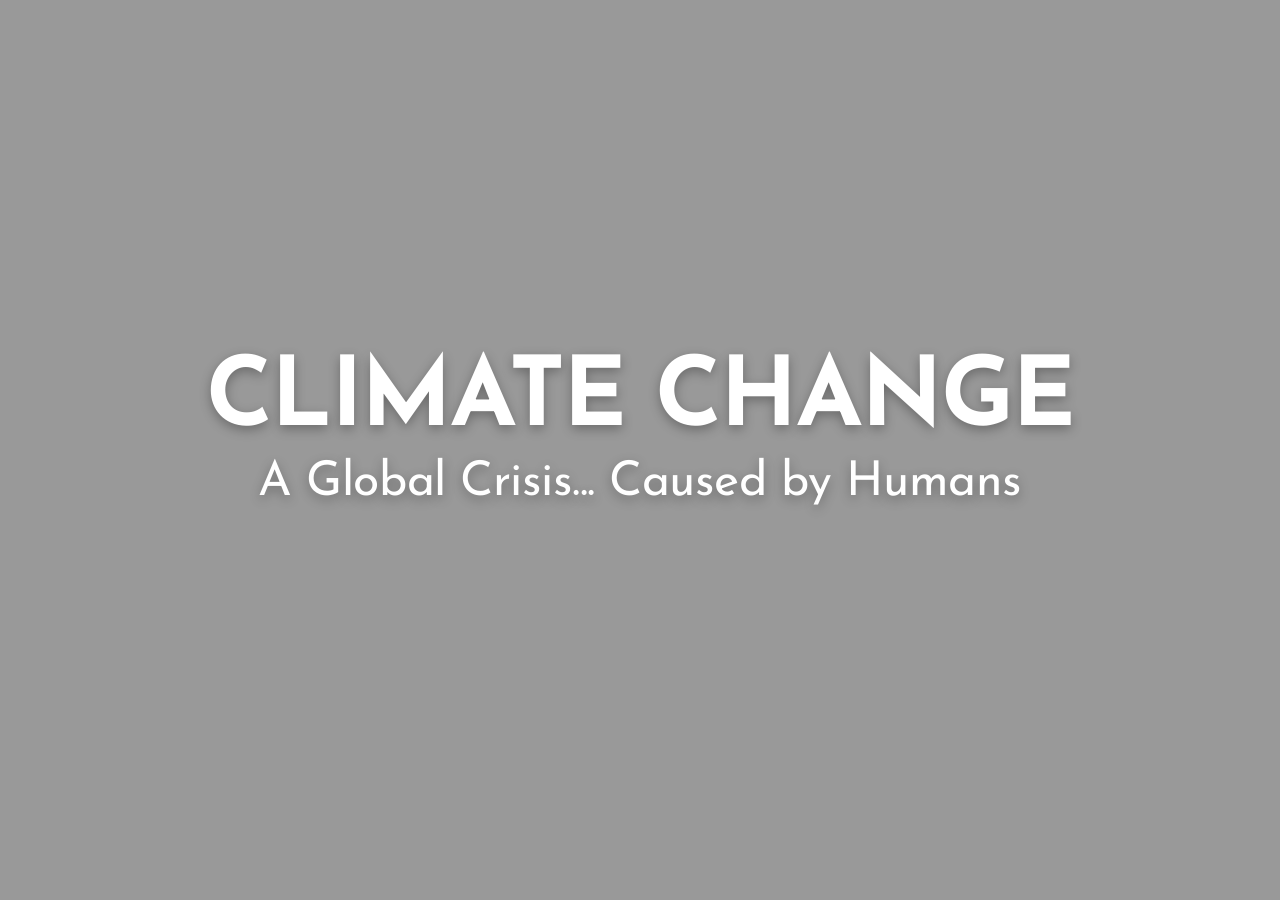
<file: main_index.html>
<!DOCTYPE html>
<html lang="en">
<head>
    <meta charset="UTF-8">
    <meta name="viewport" content="width=device-width, initial-scale=1.0">
    <title>Document</title>
    <link rel="stylesheet" href="main_style.css">
    <link rel="preconnect" href="https://fonts.googleapis.com">
    <link rel="preconnect" href="https://fonts.gstatic.com" crossorigin>
    <link href="https://fonts.googleapis.com/css2?family=Josefin+Sans:ital,wght@0,100..700;1,100..700&display=swap" rel="stylesheet">
</head>
<body>
    <h1 class="display_title">CLIMATE CHANGE</h1>
    <h2 class="display_subtitle">A Global Crisis... Caused by Humans</h2>
</body>
</html>
</file>
<file: main_style.css>
body {
    margin: 0;
    background-image: linear-gradient(rgba(0, 0, 0, 0.4), rgba(0, 0, 0, 0.4)), url("https://images.unsplash.com/photo-1463947628408-f8581a2f4aca?auto=format&fit=crop&q=80&w=1920");
    background-position: center;
    background-size: cover;
    background-repeat: no-repeat;
    background-attachment: fixed;
    min-height: 100vh;
    display: flex;
    flex-direction: column;
    align-items: center;
    justify-content: center;
    color: white;
}

.display_title {
    font-size: clamp(3rem, 10vw, 6rem);
    font-family: josefin sans, sans-serif;
    font-weight: 700;
    text-align: center;
    color: oklch(100% 0.00011 271.152);
    text-shadow: 0 4px 12px rgba(0, 0, 0, 0.3);
    letter-spacing: -0.02em;
    padding: 0 20px;
    margin: 0;
}

.display_subtitle {
    font-size: clamp(1.5rem, 5vw, 3rem);
    font-family: josefin sans, sans-serif;
    font-weight: 400;
    text-align: center;
    color: oklch(100% 0.00011 271.152);
    text-shadow: 0 4px 12px rgba(0, 0, 0, 0.3);
    letter-spacing: -0.01em;
    padding: 0 20px;
    margin-top: 10px;
}
</file>
